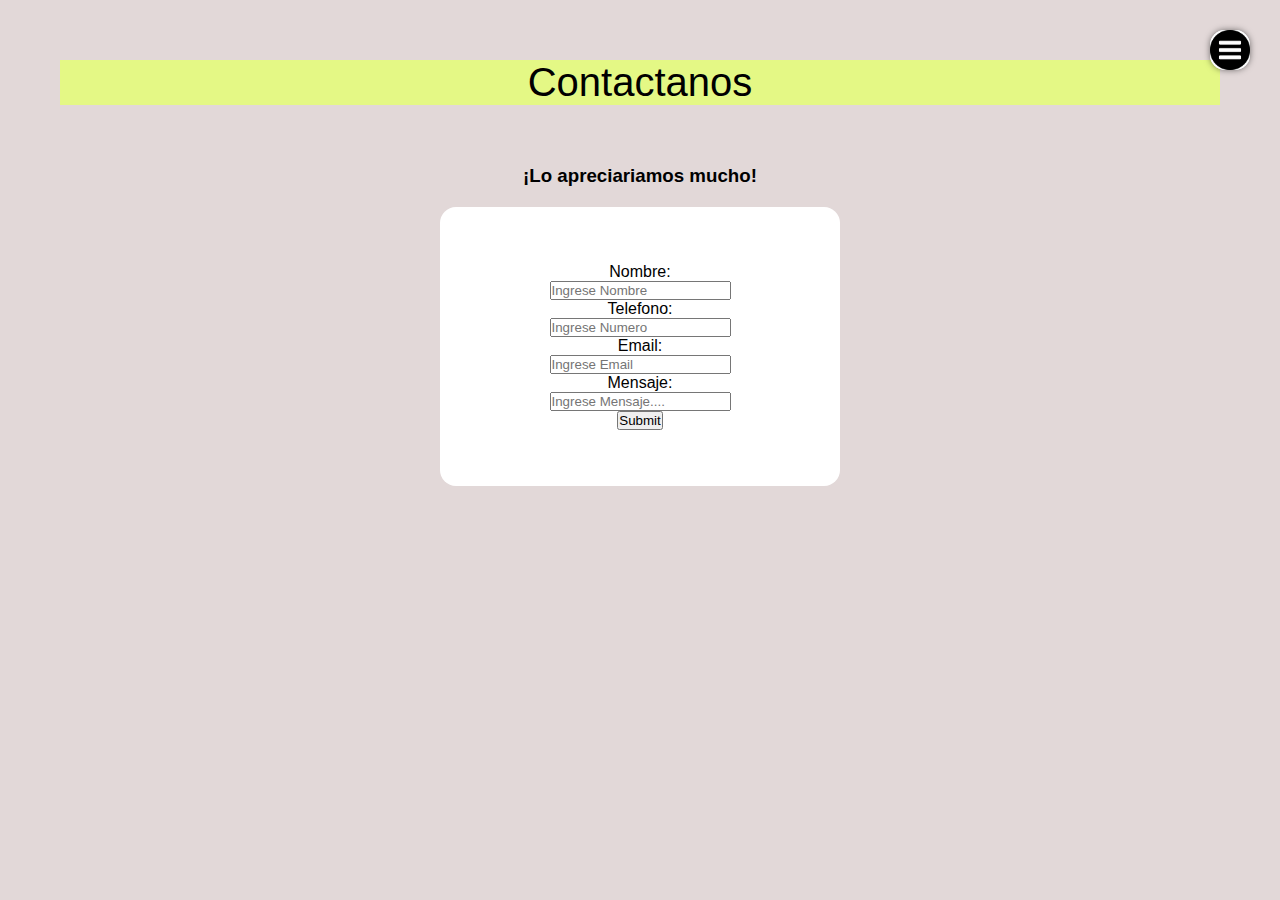
<file: page/contacto.html>
<!DOCTYPE html>
<html lang="en">

<head>
    <meta charset="UTF-8">
    <meta http-equiv="X-UA-Compatible" content="IE=edge">
    <meta name="viewport" content="width=device-width, initial-scale=1.0">
    <link rel="stylesheet" href="../css/formulario.css">

    <title>Organizadores de eventos</title>
</head>

<body>
    <header class="header" id="inicio">
        <img src="[data-uri]"
            alt="" class="navegacion">

        <nav class="menu-navegacion">
            <div id="buttoms"></div>
            <li><a href="../index.html" id="inicio">Inicio</a> </li>
            <!--ENLAESE, SALTOS DE CONTACTO-->
            <a href="#servicio">Servicio</a>
            <a href="#portafolio">Portalofio</a>
            <li><a href="integrantes.html" id="integrantes">Integrantes</a> </li>
            <li><a href="contacto.html" id="formulario">Formulario</a> </li>
            <a href="#contacto">Contacto</a>
            </div>
        </nav>


        <!--ACA VA EL FORMULARIO-->

        <section class="formulario" id="formulario">
            <div class="contenedor-formulario">
                <h2 class="subtitulo">Contactanos</h2>
                <h3 class="subtitulo-formulario">¡Lo apreciariamos mucho!</h3>
                <div class="form">
                    <form>
                        <div>
                            <label for="name"> Nombre: </label>
                        </div>
                        <div>
                            <input type="text" name="name" id="name" placeholder="Ingrese Nombre" />
                        </div>
                        <div>
                            <label for="phone">Telefono: </label>
                        </div>
                        <div>
                            <input type="text" name="phone" id="phone" placeholder="Ingrese Numero" />
                        </div>
                        <div>
                            <label for="email"> Email: </label>
                        </div>
                        <div>
                            <input type="email" name="email" id="email" placeholder="Ingrese Email" />
                        </div>
                        <div>
                            <label for="question">Mensaje: </label>
                        </div>
                        <div>
                            <input type="text" name="message" id="message" placeholder="Ingrese Mensaje...." />
                        </div>
                        <input type="submit" id="submit" placeholder="Enviar" />
                </div>
                </form>

            </div>
            </div>
        </section>



</body>
<script src="../javascript/menu.js.js"></script>
<script src="../javascript/contact.js"></script>

</html>
</file>
<file: css/formulario.css>
* {
    margin: 0;
    padding: 0;
    box-sizing: border-box;
}

/* este scroll-behavior me desplaza lo de contacto, servico, portafolio, expertes etc, hace el salto de todos y me lleva abajo*/
:root {
    scroll-behavior: smooth;
    /*antes estaba smoth*/
}

body {
    font-family: 'Outfit', sans-serif;
}

/* el margin auto es para que centre todo
       y este contenedor que centra esta combinado con mi html que 
       dice contenedor. si quiero ponerle estilo a otra cosa pongo su nombre y listo. lo hace.
       el padding es para que quecen separados los elementos*/

.head {
    text-align: center;
    padding: 0;
    height: 100%;
    display: flex;
    justify-content: center;
    align-items: center;
    flex-direction: column;
    /* EL FLEX ME BAJO EL SUBTITULO ABAJO DEL TITULOcon esto centre el parrafo  de la imagen, de maneral central y vertical */
    color: rgb(8, 8, 8);
}

.navegacion {
    position: fixed;
    z-index: 60;
    /*hace que este fijo por mas que muevas*/
    top: 30px;
    right: 30px;
    background-color: aliceblue;
    width: 40px;
    height: 40px;
    cursor: pointer;
    border-radius: 15px;
    box-shadow: 0 0 6px rgba(0, 0, 0, .5);


}

.menu-navegacion {
    position: fixed;
    top: 0;
    right: 0;
    width: 30vw;
    height: 100%;
    background-image: linear-gradient(135deg, #c6dd88 0%, #b5d190 100%);
    display: flex;
    flex-direction: column;
    justify-content: space-evenly;
    align-items: center;
    /*transition: tranform .3s ease-in-out; 110*/
    transform: translate(110%);
    box-shadow: rgba(0, 0, 0, .5);
    z-index: 50;
}

.spread {
    transform: translate(0);

}

.menu-navegacion {
    color: #afb1c0;
    text-decoration: none;

}

.subtitulo {
    text-align: center;
    font-weight: 300;
    color: black;
    margin-bottom: 40px;
    font-size: 40px;
    background: rgba(227, 250, 127, 0.938);
}

.contenedor-servicio {
    text-align: center;

    /* le dejo el fondo blanco porque la imagen al ser blanca me quedo feo */
}

.contenedor-servicio img {
    width: 50%
}

.service {
    margin-bottom: 40px;
    /* con esto separas el parrafo del servicio*/

}

.paragraph {
    text-align: left;
    font-weight: bold;

}

.n-service {
    text-align: left;
    margin-bottom: 10px;
    color: rgb(104, 104, 16);
    text-shadow: #656b99 5px;

}

.mostrador {
    background: #e2e3eb;
}

.contenedor-mostrador {
    display: flex;
    width: 100%;
    justify-content: space-around;
    flex-wrap: wrap;
    max-width: 1000px;
    margin: auto;
}

.img-mostrador {
    /*ver como modificar lo del menu*/
    width: 300px;
    height: 200px;
    box-shadow: 1px 5px 5px;
    margin-bottom: 30px;
    object-fit: cover;
    filter: brightness(70%);
    cursor: pointer;
    animation: event 1.5s infinite alternate;
    border-radius: 10px;
    z-index: 20;

}

@keyframes event {
    to {
        transform: scale(1);
    }

    from {
        transform: scale(1.05);
    }
}


.formulario {
    background: #e2d8d8;
    min-height: 100vh;
    width: 100%;
    display: block;
    /*siempre va a quedar mejor el block, ocupa toda la pantalla*/
    padding: 10px;

}

.contenedor-formulario {
    text-align: center;
    margin: 50px;

}

.subtitulo-formulario {
    text-align: center;
    padding: 20px;
}

.form {
    background-color: #fff;
    width: 98;
    margin: auto;
    max-width: 400px;
    border-radius: 1em;
    padding: 3.5em 1.5em;
}

.form__input {
    font-family: inherit;
    font-size: 1rem;
    padding: .8em 1em;
    outline: none;
    border: none;
    border: 1px solid #BBB0BB;
    border-radius: 0.2em;

}

.form__container {
    width: 100%;
    display: grid;
    gap: 1em;
    grid-auto-columns: 100%;
}

.form__input--message {
    resize: none;
    padding: 1.8em 1em;
    margin-bottom: .5em;
    width: 100%;
}
</file>
